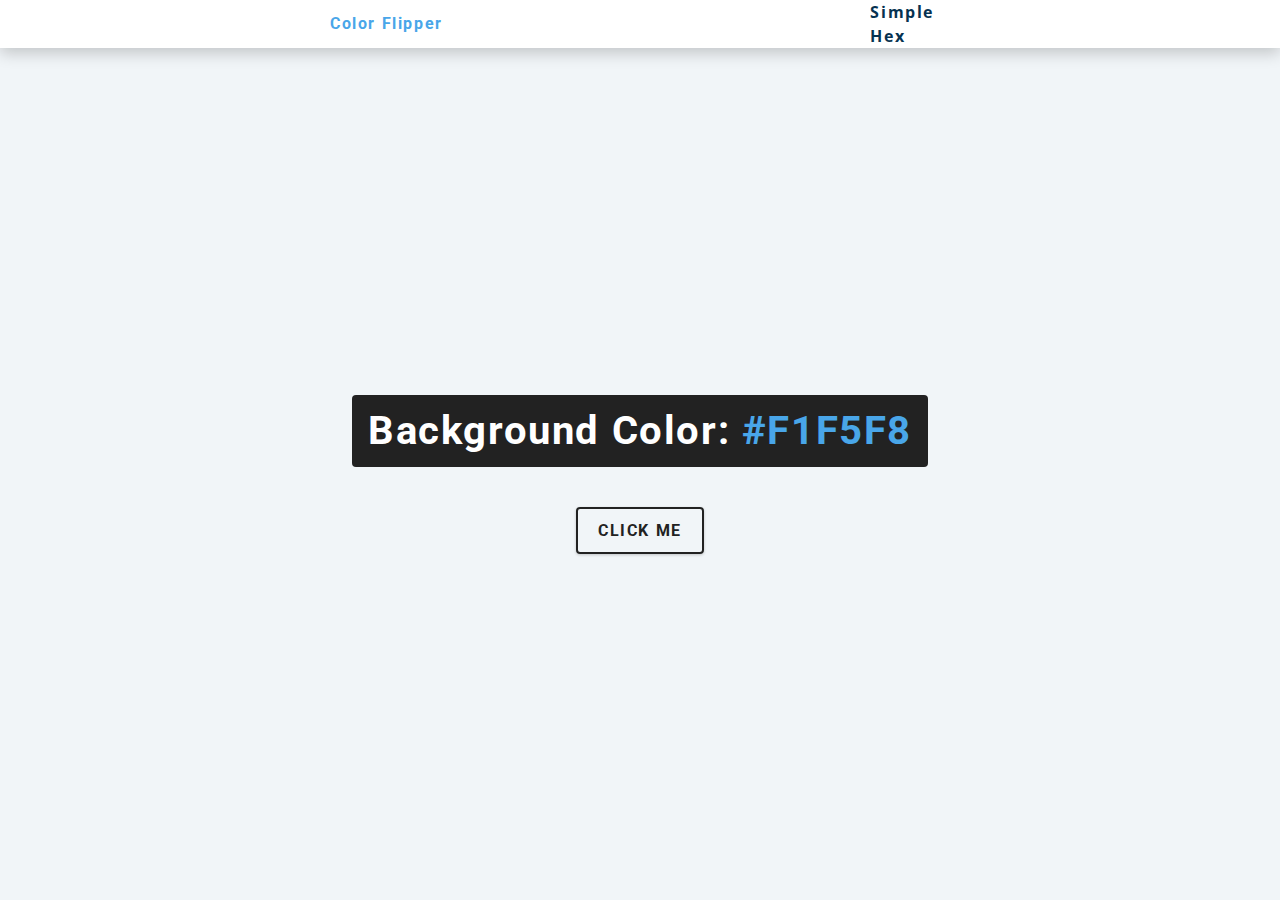
<file: Color Flipper/index.html>
<!DOCTYPE html>
<html lang="en">
  <head>
    <meta charset="UTF-8" />
    <meta name="viewport" content="width=device-width, initial-scale=1.0" />
    <title>Color Flipper || Simple</title>

    <!-- styles -->
    <link rel="stylesheet" href="styles.css" />
  </head>
  <body>
      <nav>
          <div class="nav-center">
              <h4>color flipper</h4>
              <ul>
                  <li>
                      <a href="index.html">simple</a>

                  </li>
                  <li>
                    <a href="hex.html">hex</a>
                    
                </li>
              </ul>
          </div>
      </nav>
      <main>
          <div class="container">
              <h2>background color: <span class="color">
                  #F1F5F8
              </span></h2>
              <button class="btn btn-hero" id="btn">Click me</button>
          </div>
      </main>
    <!-- <h1>color flipper</h1> -->
    <!-- javascript -->
    <script src="app.js"></script>
  </body>
</html>
</file>
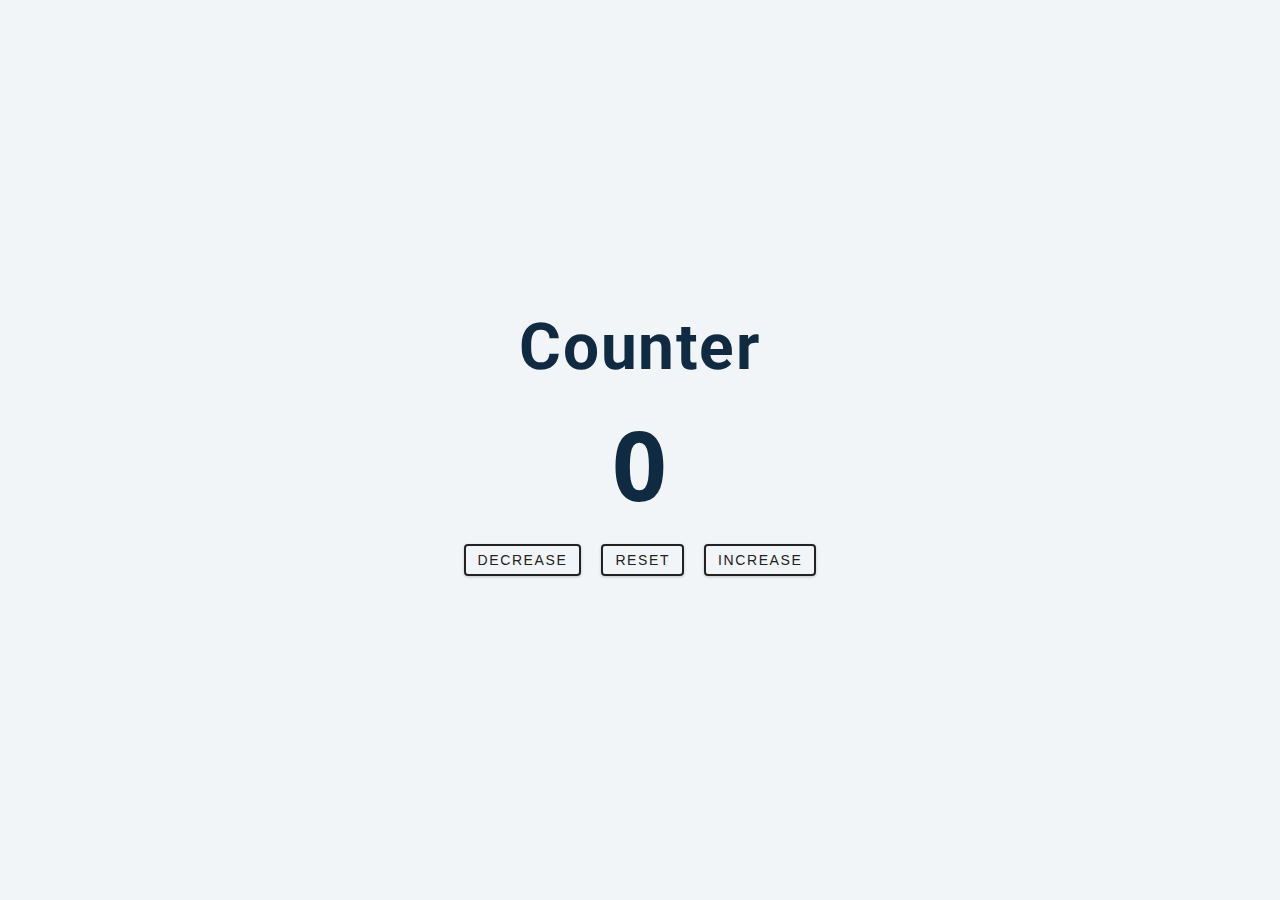
<file: Counter/index.html>
<!DOCTYPE html>
<html lang="en">

<head>
    <meta charset="UTF-8" />
    <meta name="viewport" content="width=device-width, initial-scale=1.0" />
    <title>Counter</title>

    <!-- styles -->
    <link rel="stylesheet" href="styles.css" />
</head>

<body>
    <main>
        <div class="container">
            <h1>Counter</h1>
            <span id="value">0</span>
            <div class="button-container">
                <button class="btn decrease">DECREASE</button>
                <button class="btn reset">Reset</button>
                <button class="btn increase">increase</button>
            </div>
        </div>
    </main>
    <!-- javascript -->
    <script src="app.js"></script>
</body>

</html>
</file>
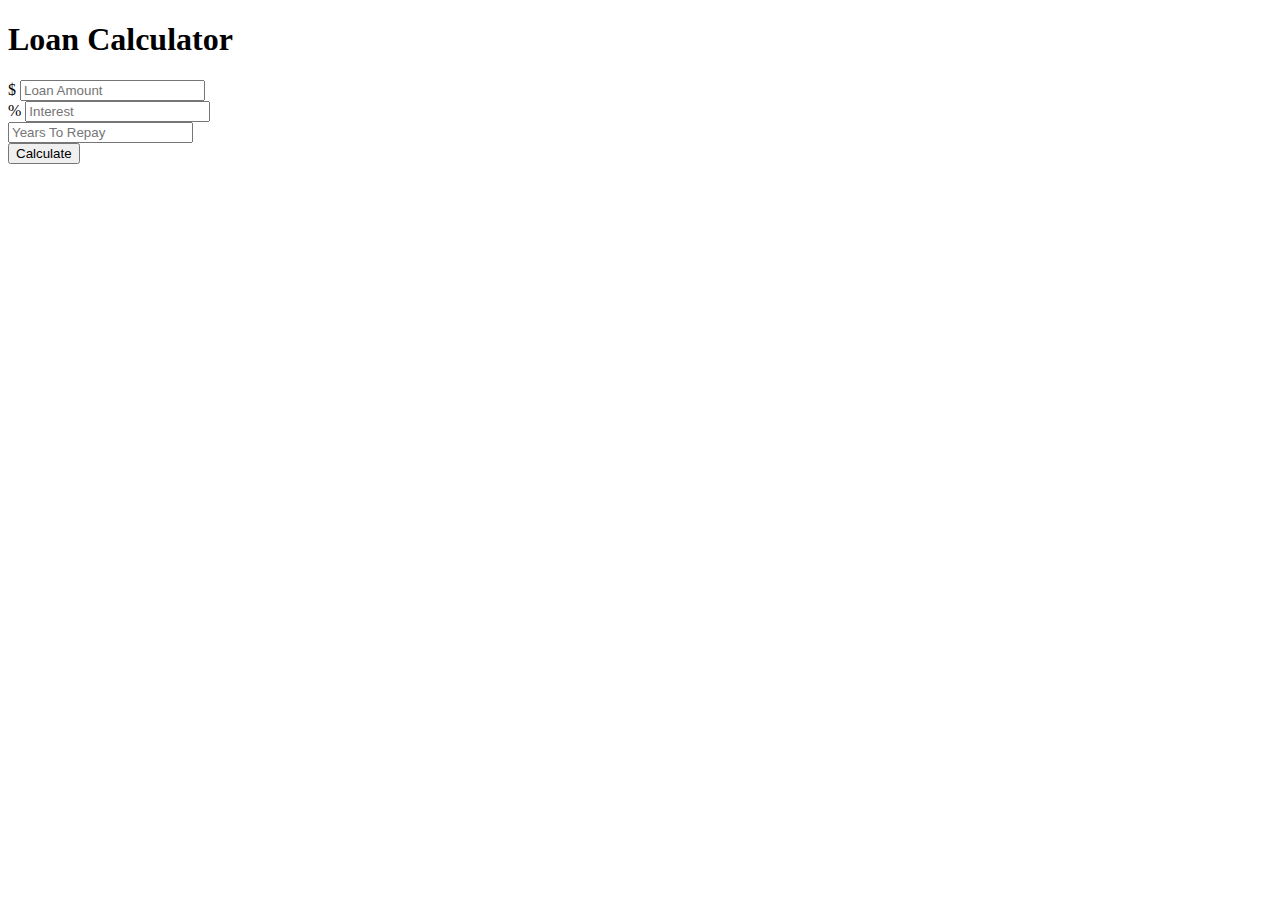
<file: Loan Calculator/index.html>
<!doctype html>
<html lang="en">

<head>
    <!-- Required meta tags -->
    <meta charset="utf-8">
    <meta name="viewport" content="width=device-width, initial-scale=1, shrink-to-fit=no">

    <!-- Bootstrap CSS -->
    <link rel="stylesheet" href="https://maxcdn.bootstrapcdn.com/bootstrap/4.0.0-beta.2/css/bootstrap.min.css"
        integrity="sha384-PsH8R72JQ3SOdhVi3uxftmaW6Vc51MKb0q5P2rRUpPvrszuE4W1povHYgTpBfshb" crossorigin="anonymous">

    <style>
        #loading, #results {
            display:none
        }
    </style>
</head>

<body class="bg-dark">
    <div class="container">
        <div class="row">
            <div class="col-md-6 mx-auto">
                <div class="card card-body text-center mt-5">
                    <h1 class="heading display-5 pb-3">Loan Calculator</h1>
                    <form id="loan-form">
                        <div class="form-group">
                            <div class="input-group">
                                <span class="input-group-addon">$</span>
                                <input type="number" class="form-control" id="amount" placeholder="Loan Amount">
                            </div>
                        </div>

                        <div class="form-group">
                            <div class="input-group">
                                <span class="input-group-addon">%</span>
                                <input type="number" class="form-control" id="interest" placeholder="Interest">
                            </div>
                        </div>

                        <div class="form-group">
                            <input type="number" class="form-control" id="years" placeholder="Years To Repay">
                        </div>

                        <div class="form-group">
                            <input type="submit" class="btn btn-dark btn-block" value="Calculate">
                        </div>
                    </form>

                    <!-- Loader here -->

                    <div id="loading">
                        <img src="img/loading.gif" alt="">
                    </div>
                    <!-- Results -->
                    <div id="results" class="pt-4">
                        <h5>Results</h5>
                        <div class="form-group">
                            <div class="input-group">
                                <span class="input-group-addon">Monthly Payment</span>
                                <input type="number" class="form-control" id="monthly-payment" disabled>
                            </div>
                        </div>

                        <div class="form-group">
                            <div class="input-group">
                                <span class="input-group-addon">Total Payment</span>
                                <input type="number" class="form-control" id="total-payment" disabled>
                            </div>
                        </div>

                        <div class="form-group">
                            <div class="input-group">
                                <span class="input-group-addon">Total Interest</span>
                                <input type="number" class="form-control" id="total-interest" disabled>
                            </div>
                        </div>
                    </div>
                </div>
            </div>
        </div>
    </div>

    <!-- Optional JavaScript -->
    <!-- jQuery first, then Popper.js, then Bootstrap JS -->
    <script src="https://code.jquery.com/jquery-3.3.1.slim.min.js"
        integrity="sha384-q8i/X+965DzO0rT7abK41JStQIAqVgRVzpbzo5smXKp4YfRvH+8abtTE1Pi6jizo"
        crossorigin="anonymous"></script>
    <script src="https://cdn.jsdelivr.net/npm/popper.js@1.14.7/dist/umd/popper.min.js"
        integrity="sha384-UO2eT0CpHqdSJQ6hJty5KVphtPhzWj9WO1clHTMGa3JDZwrnQq4sF86dIHNDz0W1"
        crossorigin="anonymous"></script>
    <script src="https://cdn.jsdelivr.net/npm/bootstrap@4.3.1/dist/js/bootstrap.min.js"
        integrity="sha384-JjSmVgyd0p3pXB1rRibZUAYoIIy6OrQ6VrjIEaFf/nJGzIxFDsf4x0xIM+B07jRM"
        crossorigin="anonymous"></script>
    <script src="app.js"></script>

</body>

</html>
</file>
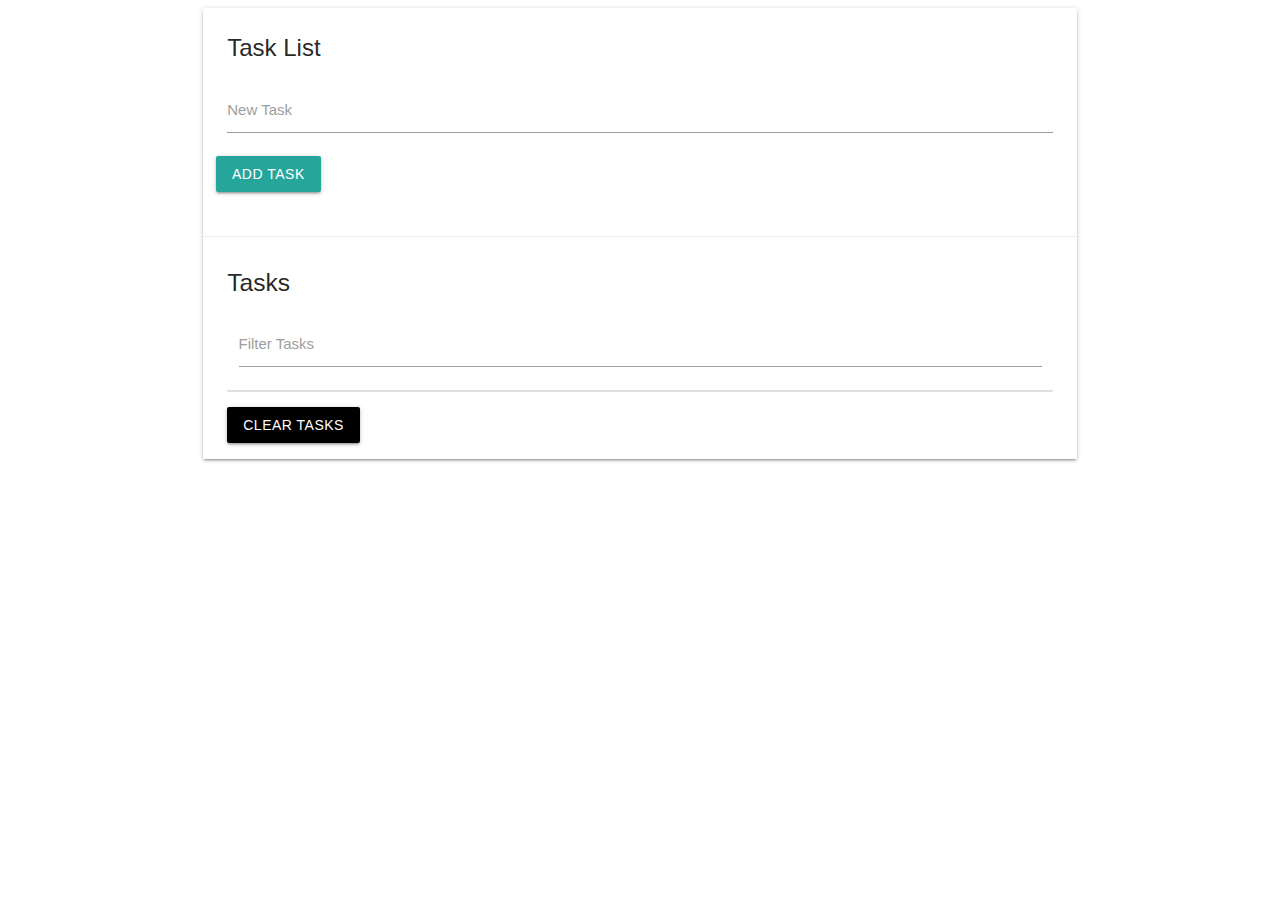
<file: Tasklist/index.html>
<!DOCTYPE html>
<html lang="en">

<head>
    <meta charset="UTF-8">
    <meta http-equiv="X-UA-Compatible" content="IE=edge">
    <meta name="viewport" content="width=device-width, initial-scale=1.0">

    <!-- Compiled and minified CSS -->
    <link rel="stylesheet" href="https://cdnjs.cloudflare.com/ajax/libs/materialize/1.0.0/css/materialize.min.css">
    <link href="https://maxcdn.bootstrapcdn.com/font-awesome/4.7.0/css/font-awesome.min.css" rel="stylesheet" integrity="sha384-wvfXpqpZZVQGK6TAh5PVlGOfQNHSoD2xbE+QkPxCAFlNEevoEH3Sl0sibVcOQVnN" crossorigin="anonymous">
    <title>Task List</title>
</head>

<body>
    <div class="container">
        <div class="row">
            <div class="col s12">
                <div id="main" class="card">
                    <div class="card-content"><span class="card-title">Task List</span>
                        <div class="row">
                            <form id="task-form">
                                <div class="input-field col s12">
                                    <input type="text" name="task" id="task">
                                    <label for="task">New Task</label>

                                </div>
                                <input type="submit" value="Add Task" class="btn">
                            </form>
                        </div>
                    </div>

                    <div class="card-action">
                        <h5 id="task-title">Tasks</h5>
                        <div class="input-field col s12">
                            <input type="text" name="filter" id="filter">
                            <label for="filter">Filter Tasks</label>

                        </div>
                        <ul class="collection"></ul>
                        <a href="#" class="clear-tasks btn black">Clear Tasks</a>
                    </div>
                </div>
            </div>
        </div>
    </div>

    <script src="https://code.jquery.com/jquery-3.6.1.js"
        integrity="sha256-3zlB5s2uwoUzrXK3BT7AX3FyvojsraNFxCc2vC/7pNI=" crossorigin="anonymous"></script>
    <!-- Compiled and minified JavaScript -->
    <script src="https://cdnjs.cloudflare.com/ajax/libs/materialize/1.0.0/js/materialize.min.js"></script>
    <script src="app.js"></script>
</body>

</html>
</file>
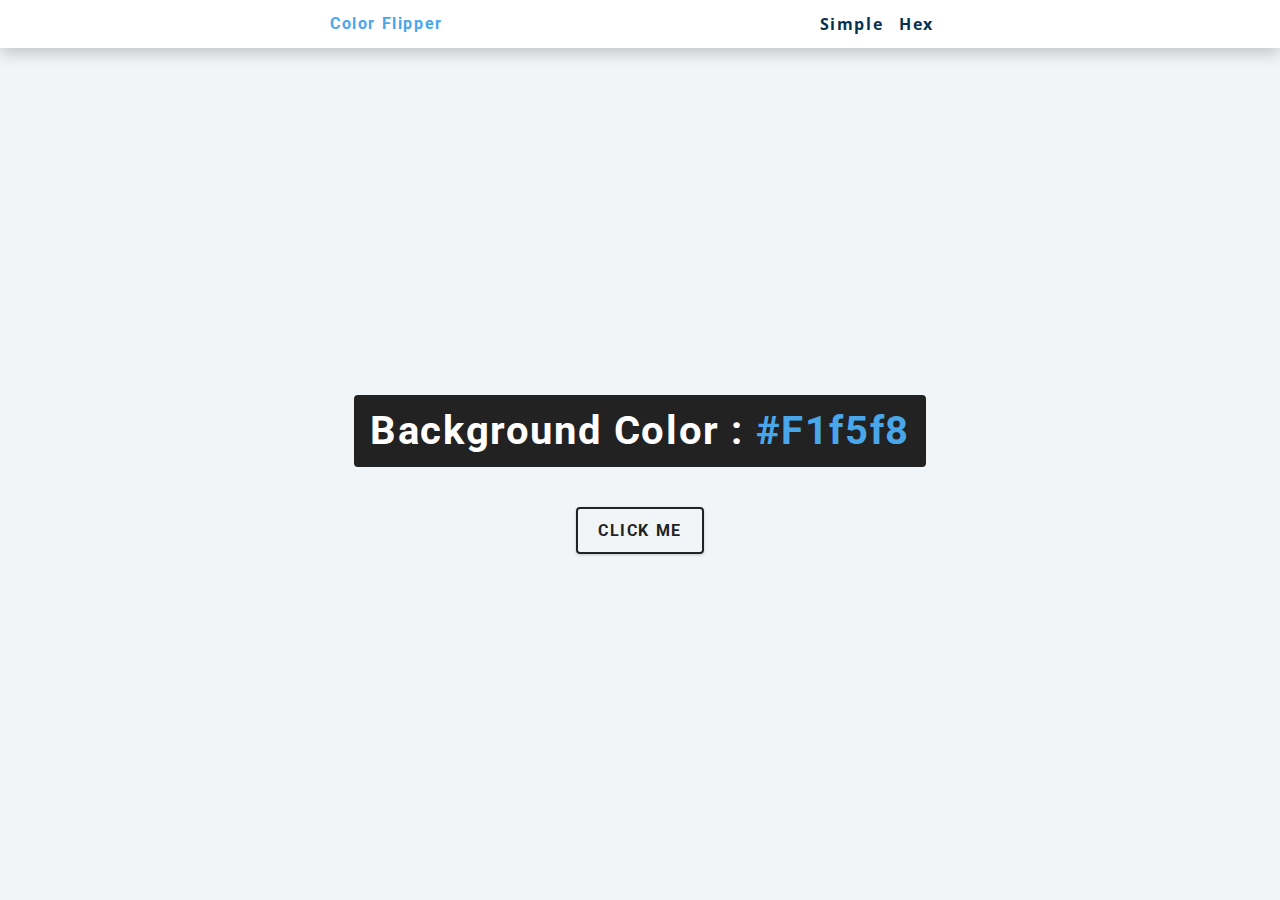
<file: Color Flipper/hex.html>
<!DOCTYPE html>
<html lang="en">
  <head>
    <meta charset="UTF-8" />
    <meta name="viewport" content="width=device-width, initial-scale=1.0" />
    <title>
      Color Flipper || Simple
    </title>

    <!-- styles -->
    <link rel="stylesheet" href="styles.css" />
  </head>

  <body>
    <nav>
      <div class="nav-center">
        <h4>color flipper</h4>
        <ul class="nav-links">
          <li><a href="index.html">simple</a></li>
          <li><a href="hex.html">hex</a></li>
        </ul>
      </div>
    </nav>
    <main>
      <div class="container">
        <h2>background color : <span class="color">#f1f5f8</span></h2>
        <button class="btn btn-hero" id="btn">click me</button>
      </div>
    </main>
    <!-- javascript -->
    <script src="hex.js"></script>
  </body>
</html>
</file>
<file: Color Flipper/styles.css>
/*
=============== 
Fonts
===============
*/
@import url("https://fonts.googleapis.com/css?family=Open+Sans|Roboto:400,700&display=swap");

/*
=============== 
Variables
===============
*/

:root {
  /* dark shades of primary color*/
  --clr-primary-1: hsl(205, 86%, 17%);
  --clr-primary-2: hsl(205, 77%, 27%);
  --clr-primary-3: hsl(205, 72%, 37%);
  --clr-primary-4: hsl(205, 63%, 48%);
  /* primary/main color */
  --clr-primary-5: hsl(205, 78%, 60%);
  /* lighter shades of primary color */
  --clr-primary-6: hsl(205, 89%, 70%);
  --clr-primary-7: hsl(205, 90%, 76%);
  --clr-primary-8: hsl(205, 86%, 81%);
  --clr-primary-9: hsl(205, 90%, 88%);
  --clr-primary-10: hsl(205, 100%, 96%);
  /* darkest grey - used for headings */
  --clr-grey-1: hsl(209, 61%, 16%);
  --clr-grey-2: hsl(211, 39%, 23%);
  --clr-grey-3: hsl(209, 34%, 30%);
  --clr-grey-4: hsl(209, 28%, 39%);
  /* grey used for paragraphs */
  --clr-grey-5: hsl(210, 22%, 49%);
  --clr-grey-6: hsl(209, 23%, 60%);
  --clr-grey-7: hsl(211, 27%, 70%);
  --clr-grey-8: hsl(210, 31%, 80%);
  --clr-grey-9: hsl(212, 33%, 89%);
  --clr-grey-10: hsl(210, 36%, 96%);
  --clr-white: #fff;
  --clr-red-dark: hsl(360, 67%, 44%);
  --clr-red-light: hsl(360, 71%, 66%);
  --clr-green-dark: hsl(125, 67%, 44%);
  --clr-green-light: hsl(125, 71%, 66%);
  --clr-black: #222;
  --ff-primary: "Roboto", sans-serif;
  --ff-secondary: "Open Sans", sans-serif;
  --transition: all 0.3s linear;
  --spacing: 0.1rem;
  --radius: 0.25rem;
  --light-shadow: 0 5px 15px rgba(0, 0, 0, 0.1);
  --dark-shadow: 0 5px 15px rgba(0, 0, 0, 0.2);
  --max-width: 1170px;
  --fixed-width: 620px;
}
/*
=============== 
Global Styles
===============
*/

*,
::after,
::before {
  margin: 0;
  padding: 0;
  box-sizing: border-box;
}
body {
  font-family: var(--ff-secondary);
  background: var(--clr-grey-10);
  color: var(--clr-grey-1);
  line-height: 1.5;
  font-size: 0.875rem;
}
ul {
  list-style-type: none;
}
a {
  text-decoration: none;
}
h1,
h2,
h3,
h4 {
  letter-spacing: var(--spacing);
  text-transform: capitalize;
  line-height: 1.25;
  margin-bottom: 0.75rem;
  font-family: var(--ff-primary);
}
h1 {
  font-size: 3rem;
}
h2 {
  font-size: 2rem;
}
h3 {
  font-size: 1.25rem;
}
h4 {
  font-size: 0.875rem;
}
p {
  margin-bottom: 1.25rem;
  color: var(--clr-grey-5);
}
@media screen and (min-width: 800px) {
  h1 {
    font-size: 4rem;
  }
  h2 {
    font-size: 2.5rem;
  }
  h3 {
    font-size: 1.75rem;
  }
  h4 {
    font-size: 1rem;
  }
  body {
    font-size: 1rem;
  }
  h1,
  h2,
  h3,
  h4 {
    line-height: 1;
  }
}
/*  global classes */

/* section */
.section {
  padding: 5rem 0;
}

.section-center {
  width: 90vw;
  margin: 0 auto;
  max-width: 1170px;
}
@media screen and (min-width: 992px) {
  .section-center {
    width: 95vw;
  }
}
main {
  min-height: 100vh;
  display: grid;
  place-items: center;
}

/*
=============== 
Nav
===============
*/
nav {
  background: var(--clr-white);
  height: 3rem;
  display: grid;
  align-items: center;
  box-shadow: var(--dark-shadow);
}
.nav-center {
  width: 90vw;
  max-width: var(--fixed-width);
  margin: 0 auto;
  display: flex;
  align-items: center;
  justify-content: space-between;
}
.nav-center h4 {
  margin-bottom: 0;
  color: var(--clr-primary-5);
}
.nav-links {
  display: flex;
}
nav a {
  text-transform: capitalize;
  font-weight: 700;
  font-size: 1rem;
  color: var(--clr-primary-1);
  letter-spacing: var(--spacing);
  margin-right: 1rem;
}
nav a:hover {
  color: var(--clr-primary-5);
}
/*
=============== 
Container
===============
*/
main {
  min-height: calc(100vh - 3rem);
  display: grid;
  place-items: center;
}
.container {
  text-align: center;
}
.container h2 {
  background: var(--clr-black);
  color: var(--clr-white);
  padding: 1rem;
  border-radius: var(--radius);
  margin-bottom: 2.5rem;
}
.color {
  color: var(--clr-primary-5);
}
.btn-hero {
  font-family: var(--ff-primary);
  text-transform: uppercase;
  background: transparent;
  color: var(--clr-black);
  letter-spacing: var(--spacing);
  display: inline-block;
  font-weight: 700;
  transition: var(--transition);
  border: 2px solid var(--clr-black);
  cursor: pointer;
  box-shadow: 0 1px 3px rgba(0, 0, 0, 0.2);
  border-radius: var(--radius);
  font-size: 1rem;
  padding: 0.75rem 1.25rem;
}
.btn-hero:hover {
  color: var(--clr-white);
  background: var(--clr-black);
}
</file>
<file: Counter/styles.css>
/*
=============== 
Fonts
===============
*/
@import url("https://fonts.googleapis.com/css?family=Open+Sans|Roboto:400,700&display=swap");

/*
=============== 
Variables
===============
*/

:root {
  /* dark shades of primary color*/
  --clr-primary-1: hsl(205, 86%, 17%);
  --clr-primary-2: hsl(205, 77%, 27%);
  --clr-primary-3: hsl(205, 72%, 37%);
  --clr-primary-4: hsl(205, 63%, 48%);
  /* primary/main color */
  --clr-primary-5: hsl(205, 78%, 60%);
  /* lighter shades of primary color */
  --clr-primary-6: hsl(205, 89%, 70%);
  --clr-primary-7: hsl(205, 90%, 76%);
  --clr-primary-8: hsl(205, 86%, 81%);
  --clr-primary-9: hsl(205, 90%, 88%);
  --clr-primary-10: hsl(205, 100%, 96%);
  /* darkest grey - used for headings */
  --clr-grey-1: hsl(209, 61%, 16%);
  --clr-grey-2: hsl(211, 39%, 23%);
  --clr-grey-3: hsl(209, 34%, 30%);
  --clr-grey-4: hsl(209, 28%, 39%);
  /* grey used for paragraphs */
  --clr-grey-5: hsl(210, 22%, 49%);
  --clr-grey-6: hsl(209, 23%, 60%);
  --clr-grey-7: hsl(211, 27%, 70%);
  --clr-grey-8: hsl(210, 31%, 80%);
  --clr-grey-9: hsl(212, 33%, 89%);
  --clr-grey-10: hsl(210, 36%, 96%);
  --clr-white: #fff;
  --clr-red-dark: hsl(360, 67%, 44%);
  --clr-red-light: hsl(360, 71%, 66%);
  --clr-green-dark: hsl(125, 67%, 44%);
  --clr-green-light: hsl(125, 71%, 66%);
  --clr-black: #222;
  --ff-primary: "Roboto", sans-serif;
  --ff-secondary: "Open Sans", sans-serif;
  --transition: all 0.3s linear;
  --spacing: 0.1rem;
  --radius: 0.25rem;
  --light-shadow: 0 5px 15px rgba(0, 0, 0, 0.1);
  --dark-shadow: 0 5px 15px rgba(0, 0, 0, 0.2);
  --max-width: 1170px;
  --fixed-width: 620px;
}
/*
=============== 
Global Styles
===============
*/

*,
::after,
::before {
  margin: 0;
  padding: 0;
  box-sizing: border-box;
}
body {
  font-family: var(--ff-secondary);
  background: var(--clr-grey-10);
  color: var(--clr-grey-1);
  line-height: 1.5;
  font-size: 0.875rem;
}
ul {
  list-style-type: none;
}
a {
  text-decoration: none;
}
h1,
h2,
h3,
h4 {
  letter-spacing: var(--spacing);
  text-transform: capitalize;
  line-height: 1.25;
  margin-bottom: 0.75rem;
  font-family: var(--ff-primary);
}
h1 {
  font-size: 3rem;
}
h2 {
  font-size: 2rem;
}
h3 {
  font-size: 1.25rem;
}
h4 {
  font-size: 0.875rem;
}
p {
  margin-bottom: 1.25rem;
  color: var(--clr-grey-5);
}
@media screen and (min-width: 800px) {
  h1 {
    font-size: 4rem;
  }
  h2 {
    font-size: 2.5rem;
  }
  h3 {
    font-size: 1.75rem;
  }
  h4 {
    font-size: 1rem;
  }
  body {
    font-size: 1rem;
  }
  h1,
  h2,
  h3,
  h4 {
    line-height: 1;
  }
}
/*  global classes */

/* section */
.section {
  padding: 5rem 0;
}

.section-center {
  width: 90vw;
  margin: 0 auto;
  max-width: 1170px;
}
@media screen and (min-width: 992px) {
  .section-center {
    width: 95vw;
  }
}
main {
  min-height: 100vh;
  display: grid;
  place-items: center;
}

/*
=============== 
Counter
===============
*/

main {
  min-height: 100vh;
  display: grid;
  place-items: center;
}
.container {
  text-align: center;
}
#value {
  font-size: 6rem;
  font-weight: bold;
}
.btn {
  text-transform: uppercase;
  background: transparent;
  color: var(--clr-black);
  padding: 0.375rem 0.75rem;
  letter-spacing: var(--spacing);
  display: inline-block;
  transition: var(--transition);
  font-size: 0.875rem;
  border: 2px solid var(--clr-black);
  cursor: pointer;
  box-shadow: 0 1px 3px rgba(0, 0, 0, 0.2);
  border-radius: var(--radius);
  margin: 0.5rem;
}
.btn:hover {
  color: var(--clr-white);
  background: var(--clr-black);
}
</file>
